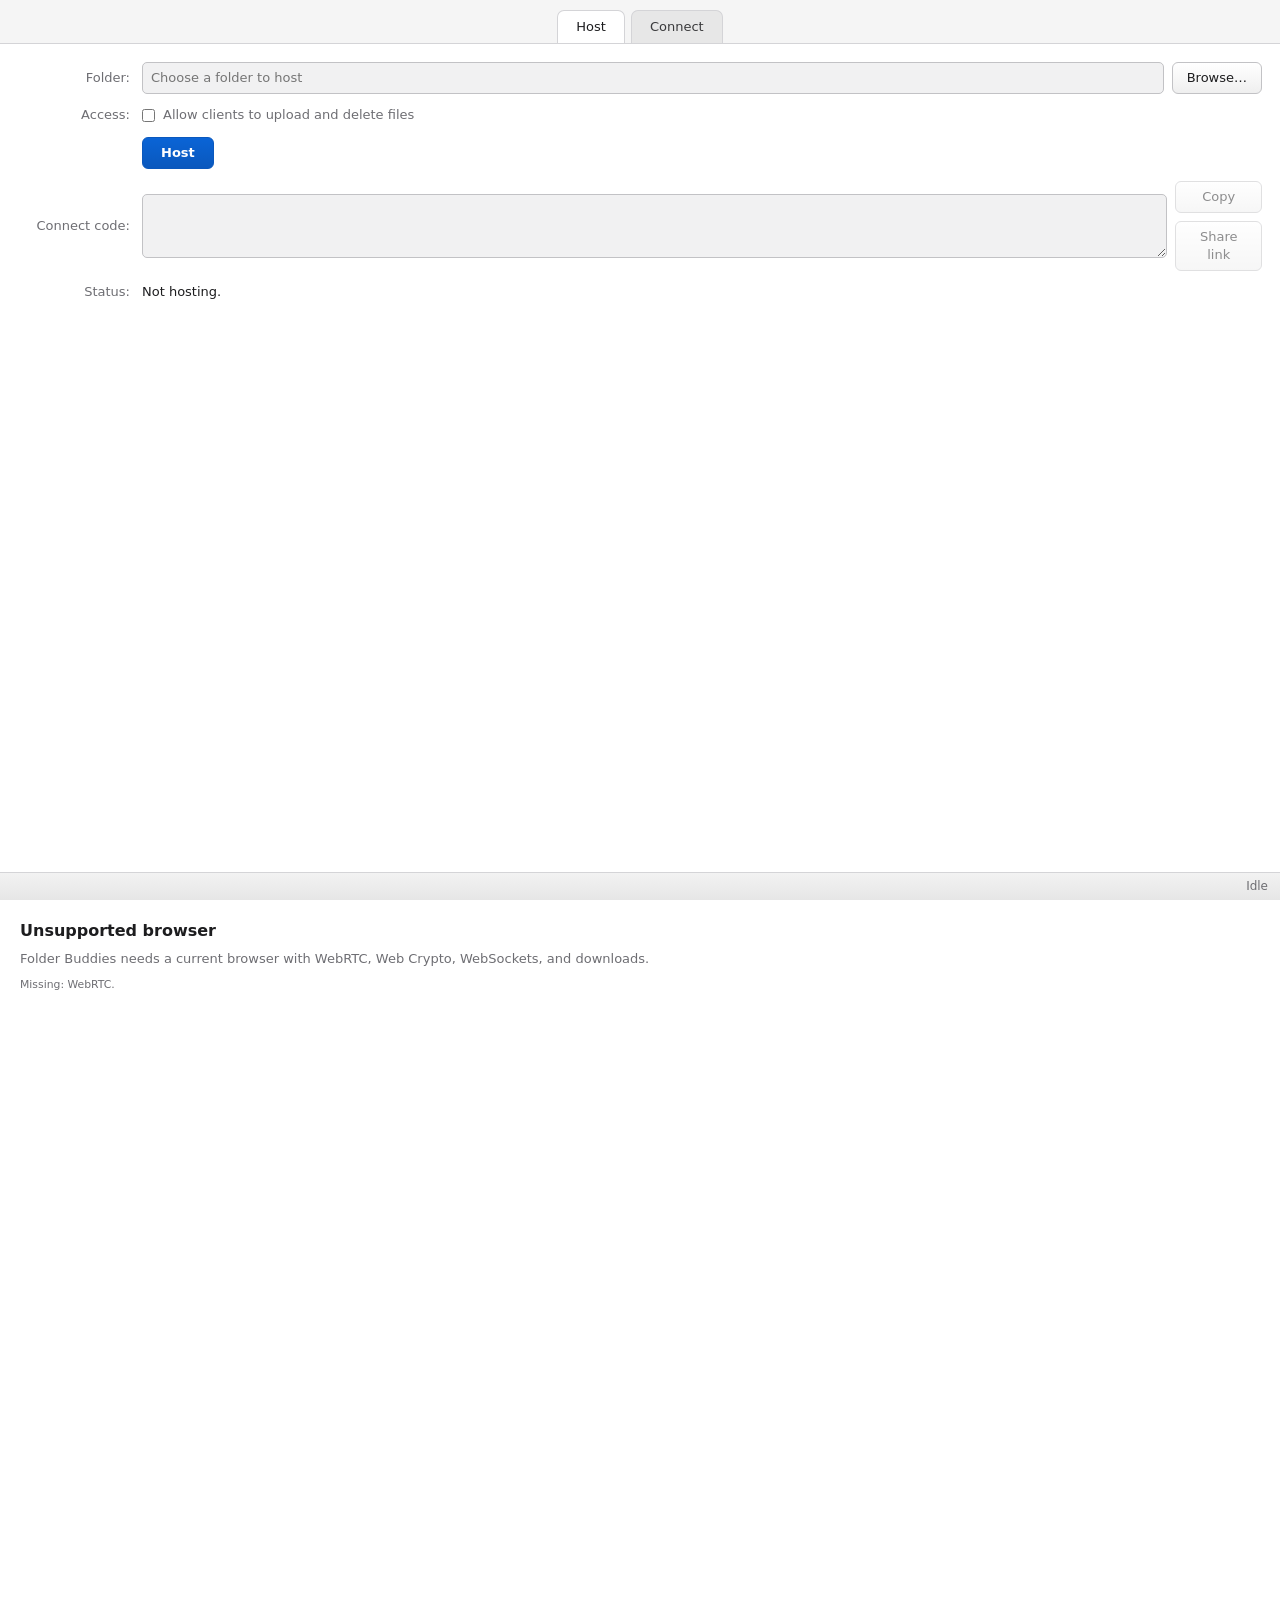
<file: webapp/index.html>
<!doctype html>
<html lang="en">
<head>
  <meta charset="utf-8">
  <meta name="viewport" content="width=device-width, initial-scale=1">
  <title>Folder Buddies</title>
  <link rel="icon" href="favicon.ico" sizes="any">
  <link rel="icon" href="favicon.png" type="image/png" sizes="512x512">
  <link rel="apple-touch-icon" href="apple-touch-icon.png">
  <link rel="stylesheet" href="style.css">
</head>
<body>
  <main class="window" aria-label="Folder Buddies">
    <div class="tabbar" role="tablist">
      <button class="tab active" data-tab="share" role="tab" aria-selected="true">Host</button>
      <button class="tab" data-tab="connect" role="tab" aria-selected="false">Connect</button>
    </div>

    <section class="tabpage" data-page="share" role="tabpanel">
      <form onsubmit="return false">
        <div class="row">
          <label for="folderInput">Folder:</label>
          <div class="field">
            <input id="folderInput" type="text" readonly placeholder="Choose a folder to host">
            <button id="browseFolder" type="button">Browse…</button>
          </div>
        </div>

        <div class="row">
          <label for="allowWrites">Access:</label>
          <label class="checkline">
            <input id="allowWrites" type="checkbox">
            Allow clients to upload and delete files
          </label>
        </div>

        <div class="row">
          <span></span>
          <button id="shareToggle" type="button" class="primary">Host</button>
        </div>

        <div class="row">
          <label for="connectCode">Connect code:</label>
          <div class="field">
            <textarea id="connectCode" readonly rows="3"></textarea>
            <div class="fieldbtns">
              <button id="copyAll" type="button" disabled>Copy</button>
              <button id="copyShareLink" type="button" disabled>Share link</button>
            </div>
          </div>
        </div>

        <div id="offlineAnswerRow" class="row" hidden>
          <label for="offlineAnswerInput">Client answer:</label>
          <div class="field">
            <textarea id="offlineAnswerInput" placeholder="paste the client's offline answer code here" rows="3"></textarea>
            <button id="applyOfflineAnswer" type="button">Apply</button>
          </div>
        </div>

        <div class="row">
          <label>Status:</label>
          <span id="shareStatus" class="statusvalue">Not hosting.</span>
        </div>
      </form>
    </section>

    <section class="tabpage" data-page="connect" role="tabpanel" hidden>
      <form onsubmit="return false">
        <div class="row">
          <label for="connectInput">Connect code:</label>
          <textarea id="connectInput" autocomplete="off" rows="3"></textarea>
        </div>

        <div id="offlineAnswerOutRow" class="row" hidden>
          <label for="offlineAnswerOut">Answer code:</label>
          <div class="field">
            <textarea id="offlineAnswerOut" readonly placeholder="send this back to the host" rows="3"></textarea>
            <button id="copyOfflineAnswer" type="button">Copy answer</button>
          </div>
        </div>

        <div class="row">
          <span></span>
          <button id="connectToggle" type="button" class="primary">Connect</button>
        </div>

        <div class="row">
          <label>Status:</label>
          <span id="connectStatus" class="statusvalue">Not connected.</span>
        </div>
      </form>

      <section id="explorer" class="explorer" hidden aria-label="Remote files">
        <div class="explorerbar">
          <nav id="currentPath" class="pathbar" aria-label="Current folder"></nav>
          <div class="exploreractions">
            <input id="uploadInput" type="file" multiple hidden>
            <input id="folderUploadInput" type="file" webkitdirectory directory multiple hidden>
            <button id="uploadButton" type="button" disabled>Upload</button>
            <button id="uploadFolderButton" type="button" disabled>Upload folder</button>
            <button id="shareFolderButton" type="button">Share link</button>
            <button id="upButton" type="button">Up</button>
          </div>
        </div>
        <div id="dropzone" class="dropzone" hidden></div>
        <table>
          <thead><tr><th>Name</th><th>Size</th><th></th></tr></thead>
          <tbody id="fileRows"></tbody>
        </table>
        <div id="transfers"></div>
        <section id="previewPanel" class="preview" hidden aria-label="File preview">
          <div class="previewbar">
            <strong id="previewTitle"></strong>
            <div class="previewactions">
              <button id="savePreview" type="button" hidden>Save</button>
              <button id="closePreview" type="button">Close</button>
            </div>
          </div>
          <div id="previewBody" class="previewbody"></div>
        </section>
      </section>
    </section>

    <div class="statusbar"><span id="statsLabel">Idle</span></div>
  </main>

  <section id="unsupportedBrowser" class="unsupported" role="alert" hidden>
    <strong>Unsupported browser</strong>
    <span>Folder Buddies needs a current browser with WebRTC, Web Crypto, WebSockets, and downloads.</span>
    <small data-unsupported-detail></small>
  </section>

  <div id="toast" role="status" aria-live="polite"></div>
  <div id="turnstileMount" class="turnstile-mount" aria-hidden="true"></div>

  <script src="config.js"></script>
  <script src="https://challenges.cloudflare.com/turnstile/v0/api.js?render=explicit" async defer></script>
  <script type="module" src="app.js"></script>
</body>
</html>
</file>
<file: webapp/style.css>
:root {
  --window: #f5f5f5;
  --panel: #ffffff;
  --text: #1d1d1f;
  --muted: #6e6e73;
  --line: #d4d4d7;
  --field-border: #c2c2c5;
  --field-readonly: #f1f1f2;
  --accent: #0a64d6;
  --accent-dark: #0a58bd;
  --radius: 6px;
}
* { box-sizing: border-box; }
html { height: 100%; }
body {
  margin: 0;
  height: 100%;
  background: var(--panel);
  color: var(--text);
  font: 13px/1.4 -apple-system, BlinkMacSystemFont, "Segoe UI", system-ui, sans-serif;
}

.window {
  width: 100vw;
  height: 100vh;
  max-width: none;
  display: flex;
  flex-direction: column;
  background: var(--window);
  border: 0;
  border-radius: 0;
  box-shadow: none;
  overflow: hidden;
}

.unsupported {
  width: 100vw;
  min-height: 100vh;
  max-width: none;
  display: grid;
  align-content: start;
  gap: 8px;
  background: var(--panel);
  border: 0;
  border-radius: 0;
  box-shadow: none;
  padding: 20px;
}
.unsupported[hidden] { display: none; }
.unsupported strong { font-size: 16px; }
.unsupported span,
.unsupported small { color: var(--muted); }
/* Tab bar */
.tabbar {
  flex: 0 0 auto;
  display: flex;
  gap: 6px;
  justify-content: center;
  padding: 10px 16px 0;
  background: var(--window);
  border-bottom: 1px solid var(--line);
}
.tab {
  appearance: none;
  border: 1px solid var(--line);
  border-bottom: none;
  background: #e7e7e7;
  color: #3a3a3c;
  padding: 7px 18px;
  font: inherit;
  font-weight: 500;
  border-radius: 7px 7px 0 0;
  cursor: pointer;
}
.tab.active { background: var(--panel); color: var(--text); }

/* Tab pages */
.tabpage {
  flex: 1 1 auto;
  min-height: 0;
  overflow: auto;
  background: var(--panel);
  padding: 18px;
}
form { display: grid; gap: 12px; }
.row {
  display: grid;
  grid-template-columns: 112px 1fr;
  align-items: center;
  gap: 12px;
}
.row[hidden] { display: none; }
.row > label { justify-self: end; color: var(--muted); }
.field { display: flex; align-items: center; gap: 8px; min-width: 0; }
.field input { flex: 1; min-width: 0; }
.fieldbtns { display: flex; flex-direction: column; gap: 8px; align-self: stretch; }
.fieldbtns button { width: 100%; }
.hint { color: var(--muted); white-space: nowrap; }
.checkline { display: flex; align-items: center; gap: 8px; color: var(--text); }
.row > .checkline { justify-self: start; }
.checkline input { margin: 0; }

input[type="text"], input[type="number"], textarea {
  width: 100%;
  background: #fff;
  border: 1px solid var(--field-border);
  border-radius: 5px;
  padding: 6px 8px;
  font: inherit;
  color: var(--text);
}
textarea {
  min-height: 34px;
  resize: vertical;
  font-family: ui-monospace, SFMono-Regular, Menlo, Consolas, monospace;
  font-size: 12px;
}
input:read-only, textarea:read-only { background: var(--field-readonly); color: #444; }
input:focus, textarea:focus {
  outline: none;
  border-color: var(--accent);
  box-shadow: 0 0 0 3px rgba(10, 100, 214, .18);
}

button {
  appearance: none;
  border: 1px solid var(--field-border);
  background: linear-gradient(#ffffff, #efefef);
  color: var(--text);
  border-radius: 6px;
  padding: 6px 14px;
  font: inherit;
  cursor: pointer;
}
button:hover { background: linear-gradient(#ffffff, #e8e8e8); }
button:active { background: #e1e1e1; }
button:disabled { opacity: .5; cursor: default; }
button.primary {
  justify-self: start;
  background: linear-gradient(var(--accent), var(--accent-dark));
  border-color: var(--accent-dark);
  color: #fff;
  font-weight: 600;
  padding: 6px 18px;
}
button.primary:hover { filter: brightness(1.06); }

.note { margin: 0; color: var(--muted); font-size: 12px; line-height: 1.45; }
.statusvalue { color: var(--text); }

/* Status bar */
.statusbar {
  flex: 0 0 auto;
  display: flex;
  justify-content: flex-end;
  background: linear-gradient(#f2f2f2, #e6e6e6);
  border-top: 1px solid var(--line);
  padding: 5px 12px;
  font-size: 12px;
  color: var(--muted);
}

/* Remote file explorer */
.explorer { margin-top: 16px; border-top: 1px solid var(--line); padding-top: 14px; min-width: 0; }
.explorerbar {
  display: flex;
  justify-content: space-between;
  align-items: flex-start;
  gap: 10px;
  margin-bottom: 10px;
  min-width: 0;
}
.exploreractions {
  display: flex;
  align-items: center;
  justify-content: flex-end;
  gap: 8px;
  flex: 0 0 auto;
  flex-wrap: wrap;
}
.pathbar {
  flex: 1 1 auto;
  min-width: 0;
  display: flex;
  align-items: center;
  gap: 4px;
  overflow-x: auto;
  overflow-y: hidden;
  background: #f0f0f0;
  border: 1px solid var(--line);
  border-radius: 5px;
  padding: 3px 6px;
  font-family: ui-monospace, SFMono-Regular, Menlo, Consolas, monospace;
}
.pathbar button {
  min-width: 0;
  max-width: 190px;
  overflow: hidden;
  text-overflow: ellipsis;
  white-space: nowrap;
  border: 0;
  background: transparent;
  border-radius: 4px;
  padding: 2px 5px;
  font-family: ui-monospace, SFMono-Regular, Menlo, Consolas, monospace;
}
.pathbar button:first-child { flex: 0 0 auto; }
.pathbar button:hover { background: #e4e4e4; }
.pathsep { flex: 0 0 auto; color: var(--muted); }
table { width: 100%; border-collapse: collapse; table-layout: fixed; }
th, td { padding: 7px 8px; border-bottom: 1px solid #ececec; text-align: left; min-width: 0; }
th { color: var(--muted); font-weight: 600; font-size: 12px; }
th:nth-child(2), td:nth-child(2) { width: 78px; }
th:nth-child(3), td.actions { width: 210px; }
td.name {
  font-weight: 500;
  max-width: 0;
  overflow: hidden;
  text-overflow: ellipsis;
  white-space: nowrap;
}
tr.dir td.name, tr.file td.name { color: var(--accent); cursor: pointer; }
tr.target {
  background: #fff7d6;
  outline: 2px solid #d8a600;
  outline-offset: -2px;
}
td.actions {
  display: flex;
  gap: 6px;
  flex-wrap: wrap;
  justify-content: flex-end;
  overflow: hidden;
}
td.actions button { padding: 5px 9px; }
button.danger { color: #b42318; }
td.muted { color: var(--muted); text-align: center; }
.dropzone {
  border: 1px dashed var(--field-border);
  border-radius: 7px;
  background: #fafafa;
  color: var(--muted);
  padding: 12px;
  text-align: center;
  margin-bottom: 10px;
}
.dropzone.dragover {
  border-color: var(--accent);
  box-shadow: 0 0 0 3px rgba(10, 100, 214, .12);
  color: var(--accent);
}
#transfers { display: grid; gap: 8px; margin-top: 12px; }
.transfer {
  background: #f7f7f7;
  border: 1px solid var(--line);
  border-radius: 6px;
  padding: 10px;
  font-size: 12px;
}
.transfer div { margin-bottom: 6px; overflow-wrap: anywhere; }
progress { width: 100%; height: 8px; }


.preview {
  margin-top: 12px;
  border: 1px solid var(--line);
  border-radius: 8px;
  background: #fff;
  overflow: hidden;
}
.previewbar {
  display: flex;
  justify-content: space-between;
  align-items: center;
  gap: 10px;
  padding: 8px 10px;
  background: #f4f4f4;
  border-bottom: 1px solid var(--line);
}
.previewbar strong {
  min-width: 0;
  overflow: hidden;
  text-overflow: ellipsis;
  white-space: nowrap;
  font-family: ui-monospace, SFMono-Regular, Menlo, Consolas, monospace;
  font-size: 12px;
}
.previewactions { display: flex; gap: 6px; }
.previewbody { padding: 10px; max-height: 62vh; overflow: auto; }
.text-editor {
  width: 100%;
  min-height: 420px;
  resize: vertical;
  border: 1px solid var(--line);
  border-radius: 6px;
  padding: 10px;
  font: 12px/1.45 ui-monospace, SFMono-Regular, Menlo, Consolas, monospace;
  white-space: pre;
}
.preview-media { max-width: 100%; max-height: 58vh; display: block; margin: 0 auto; }
.preview-frame { width: 100%; height: 58vh; border: 0; }

/* Toast */
#toast {
  position: fixed;
  left: 50%;
  bottom: 22px;
  transform: translateX(-50%);
  max-width: min(560px, calc(100vw - 24px));
  background: #323234;
  color: #fff;
  border-radius: 8px;
  padding: 9px 16px;
  box-shadow: 0 8px 24px rgba(0, 0, 0, .3);
  opacity: 0;
  pointer-events: none;
  transition: opacity .15s ease;
}
#toast.show { opacity: 1; }

.turnstile-mount {
  position: fixed;
  width: 1px;
  height: 1px;
  overflow: hidden;
  left: -10000px;
  top: auto;
}

/* When Turnstile escalates to an interactive challenge (common on Safari),
   pull the widget back on-screen as a centered modal so the user can solve it. */
.turnstile-mount.is-interactive {
  left: 50%;
  top: 50%;
  transform: translate(-50%, -50%);
  width: auto;
  height: auto;
  overflow: visible;
  z-index: 1000;
  padding: 16px;
  background: var(--panel, #fff);
  border-radius: 12px;
  box-shadow: 0 12px 40px rgba(0, 0, 0, 0.35);
}

.turnstile-mount.is-interactive::before {
  content: "";
  position: fixed;
  inset: 0;
  left: -50vw;
  top: -50vh;
  width: 200vw;
  height: 200vh;
  background: rgba(0, 0, 0, 0.45);
  z-index: -1;
}

@media (max-width: 600px) {
  .row { grid-template-columns: 1fr; gap: 6px; }
  .row > label { justify-self: start; }
  button.primary { justify-self: stretch; text-align: center; }
  .explorerbar { flex-direction: column; align-items: stretch; }
  .exploreractions { justify-content: flex-start; }
  .pathbar button { max-width: 150px; }
  th:nth-child(2), td:nth-child(2) { display: none; }
  th:nth-child(3), td.actions { width: 150px; }
}
</file>
